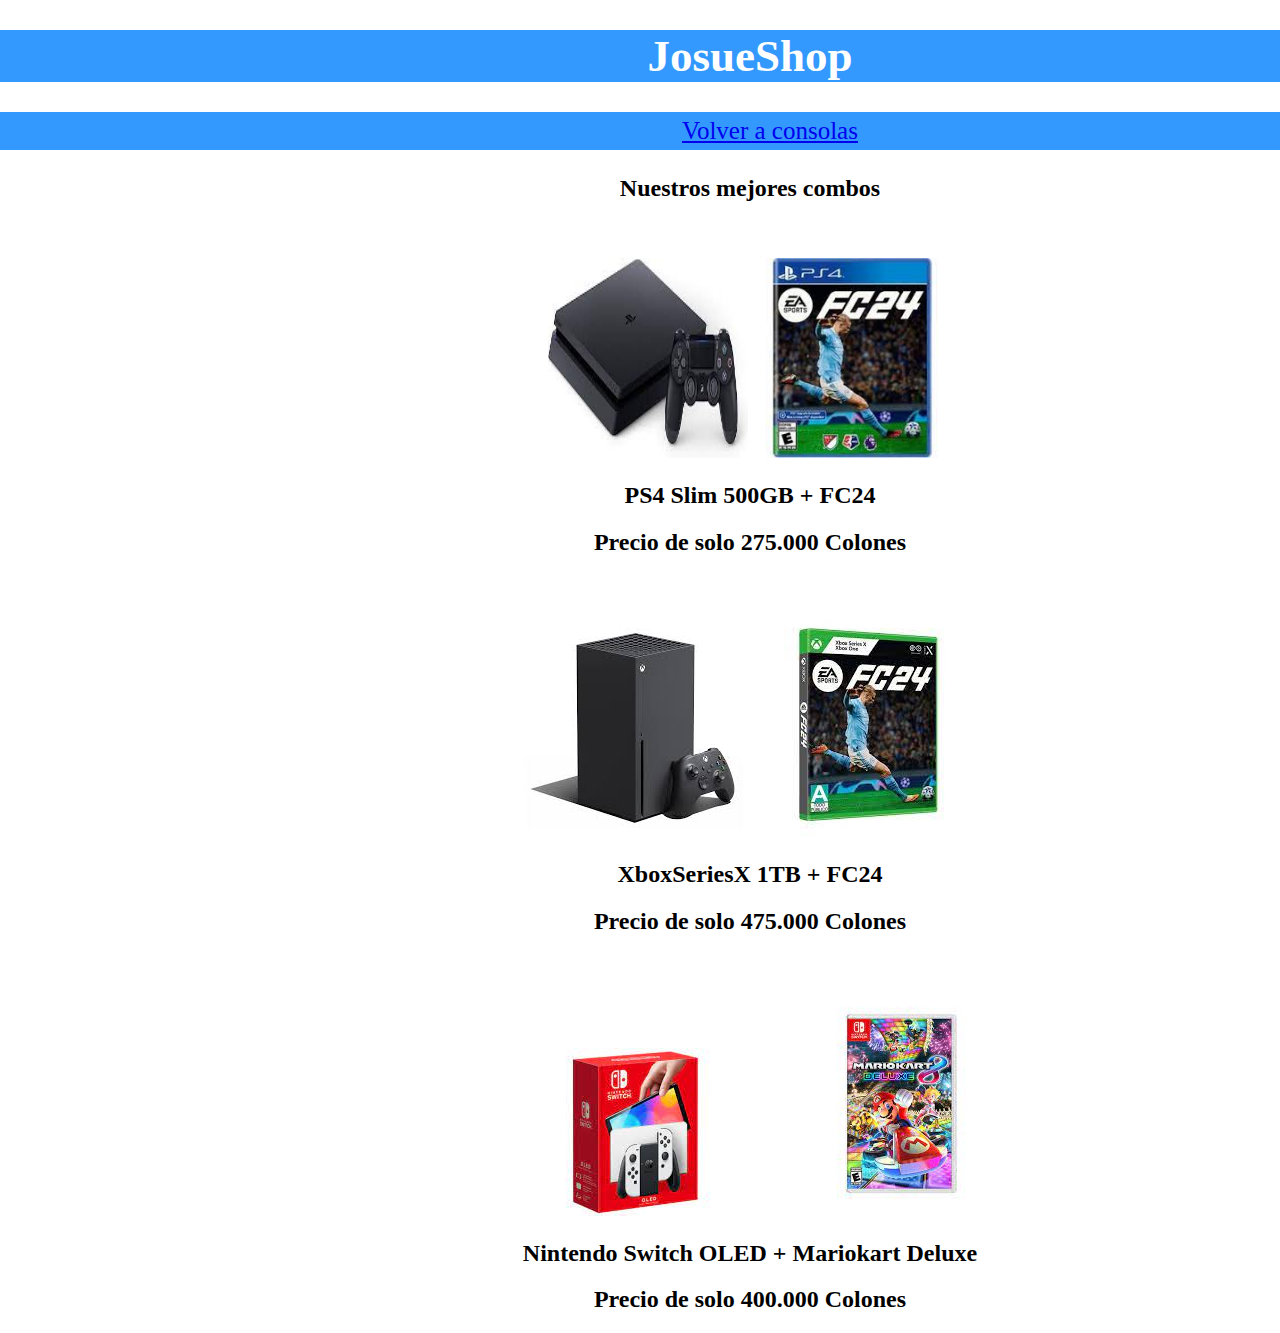
<file: Tarea2_JosueFValverdeE/src/main/resources/static/combos.html>
<!DOCTYPE html>
<html>
    <head>
        <title>Combos</title>
        <meta charset="UTF-8">
        <meta name="viewport" content="width=device-width, initial-scale=1.0">
        <link href="css/Estilos.css" rel="stylesheet" type="text/css"/>
    </head>
    <body>
        
        <h1>JosueShop</h1>
        <nav class="menuSuperior">
            <ul>            
                <li><a href="consolas.html">Volver a consolas</a></li>
            </ul>
        </nav>
        <h2 class="h2ConsolasDisponibles">Nuestros mejores combos </h2>
        <br>
        <br>
        <div class="combos">
            <img src="img/ps4slim.jpeg" alt="" style="width:200px;height:200px;"/>
        <img src="img/fc24PS4.jpeg" alt="" style="width:200px;height:200px;"/>
        <h2>PS4 Slim 500GB + FC24</h2>
        <h2>Precio de solo 275.000 Colones</h2>
        <br>
        <br>
        <img src="img/xboxSeriesX.jpeg" alt=""/>
        <img src="img/fc24Xbox.jpeg" alt=""/>
        <h2>XboxSeriesX 1TB + FC24</h2>
        <h2>Precio de solo 475.000 Colones</h2>
        <br>
        <br>
        <img src="img/NintendoSwinchOLED.jpeg" alt=""/>
        <img src="img/marioDeluxe.jpeg" alt=""/>
        <h2>Nintendo Switch OLED + Mariokart Deluxe</h2>
        <h2>Precio de solo 400.000 Colones</h2>
        </div>
        
    </body>
</html>
</file>
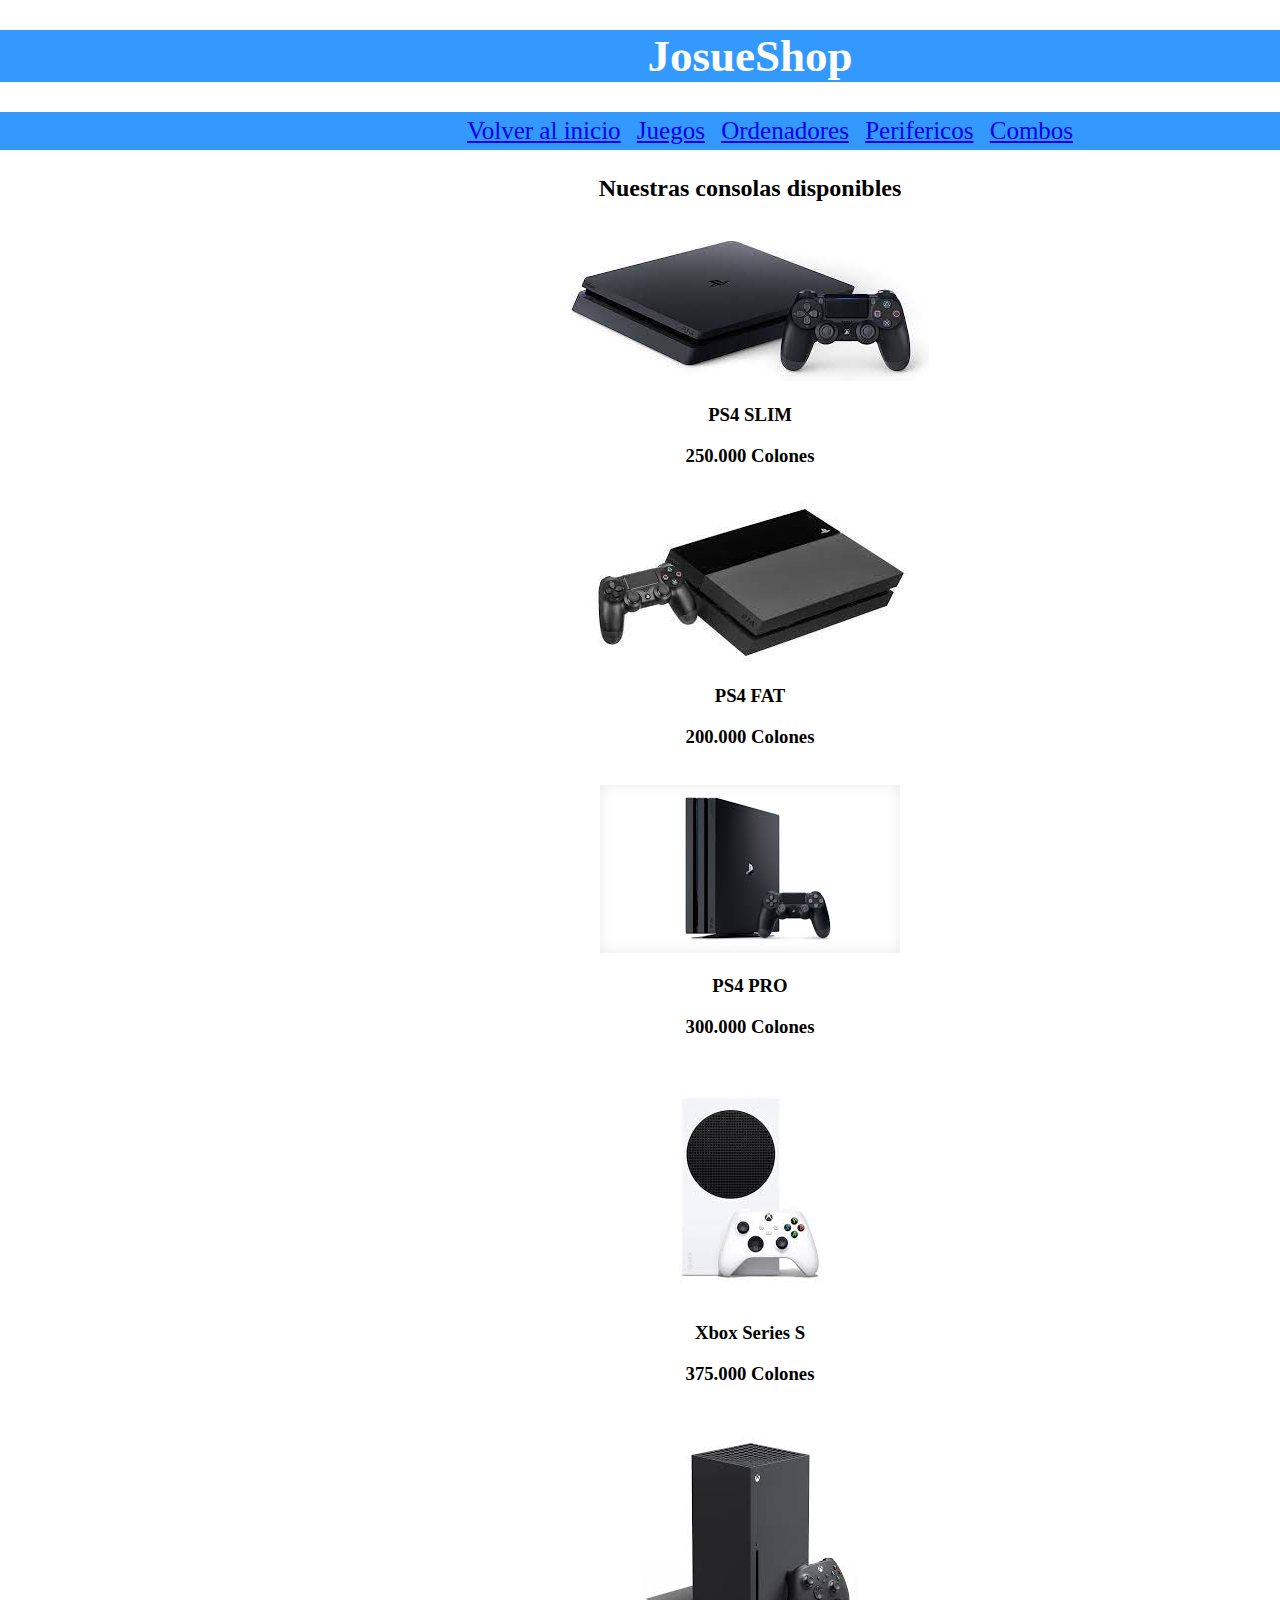
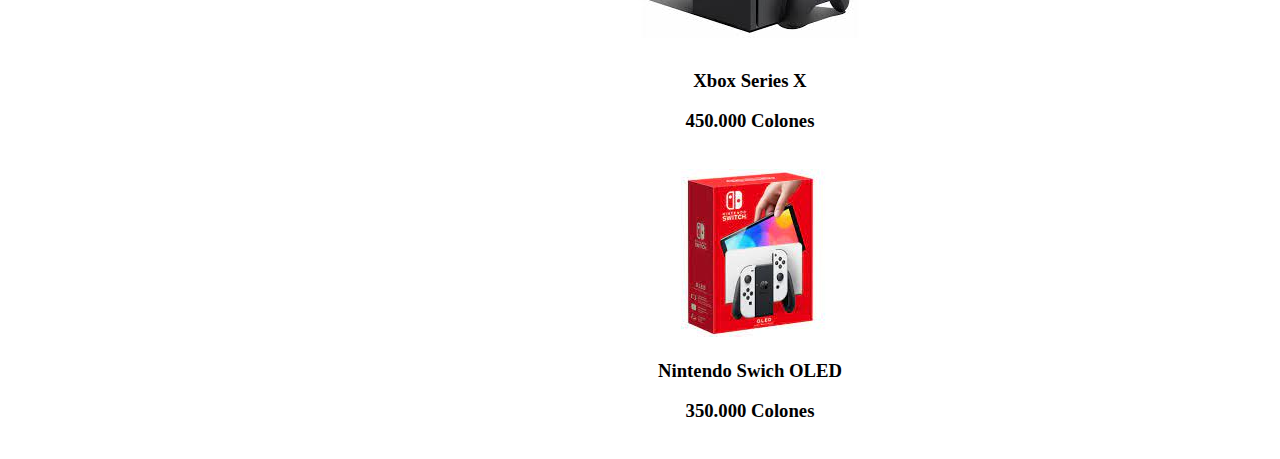
<file: Tarea2_JosueFValverdeE/src/main/resources/static/consolas.html>
<!DOCTYPE html>

<html>
    <head>
        <title>Consolas</title>
        <meta charset="UTF-8">
        <meta name="viewport" content="width=device-width, initial-scale=1.0">
        <link href="css/Estilos.css" rel="stylesheet" type="text/css"/>
    </head>
    <body>
        <h1>JosueShop</h1>
        <nav class="menuSuperior">
            <ul>            
                <li><a href="index.html">Volver al inicio</a></li>
                <li><a href="juegos.html">Juegos</a></li>
                <li><a href="ordenadores.html">Ordenadores</a></li>
                <li><a href="perifericos.html">Perifericos</a></li>
                <li><a href="combos.html">Combos</a></li>
            </ul>
        </nav>
        <h2 class="h2ConsolasDisponibles">Nuestras consolas disponibles </h2>
        <br>
        <div class="imgConsolas">
            <img src="img/ps4slim.jpeg" alt=""/>
            <h3 >PS4 SLIM </h3>
            <h3>250.000 Colones</h3>
            <br>
            <img src="img/ps41.jpeg" alt=""/>
            <h3>PS4 FAT </h3>
            <h3>200.000 Colones</h3>
            <br>
            <img src="img/ps4pro.jpeg" alt=""/>
            <h3>PS4 PRO </h3>       
            <h3>300.000 Colones</h3>
            <br>
            <img src="img/xboxSeriesS.jpeg" alt=""/>
            <h3>Xbox Series S</h3>
            <h3>375.000 Colones</h3>
            <br>
            <img src="img/xboxSeriesX.jpeg" alt=""/>
            <h3>Xbox Series X</h3>
            <h3>450.000 Colones</h3>
            <br>
            <img src="img/NintendoSwinchOLED.jpeg" alt=""/>
            <h3>Nintendo Swich OLED</h3>
            <h3>350.000 Colones</h3>
            <br>
        </div>
    </body>
</html>
</file>
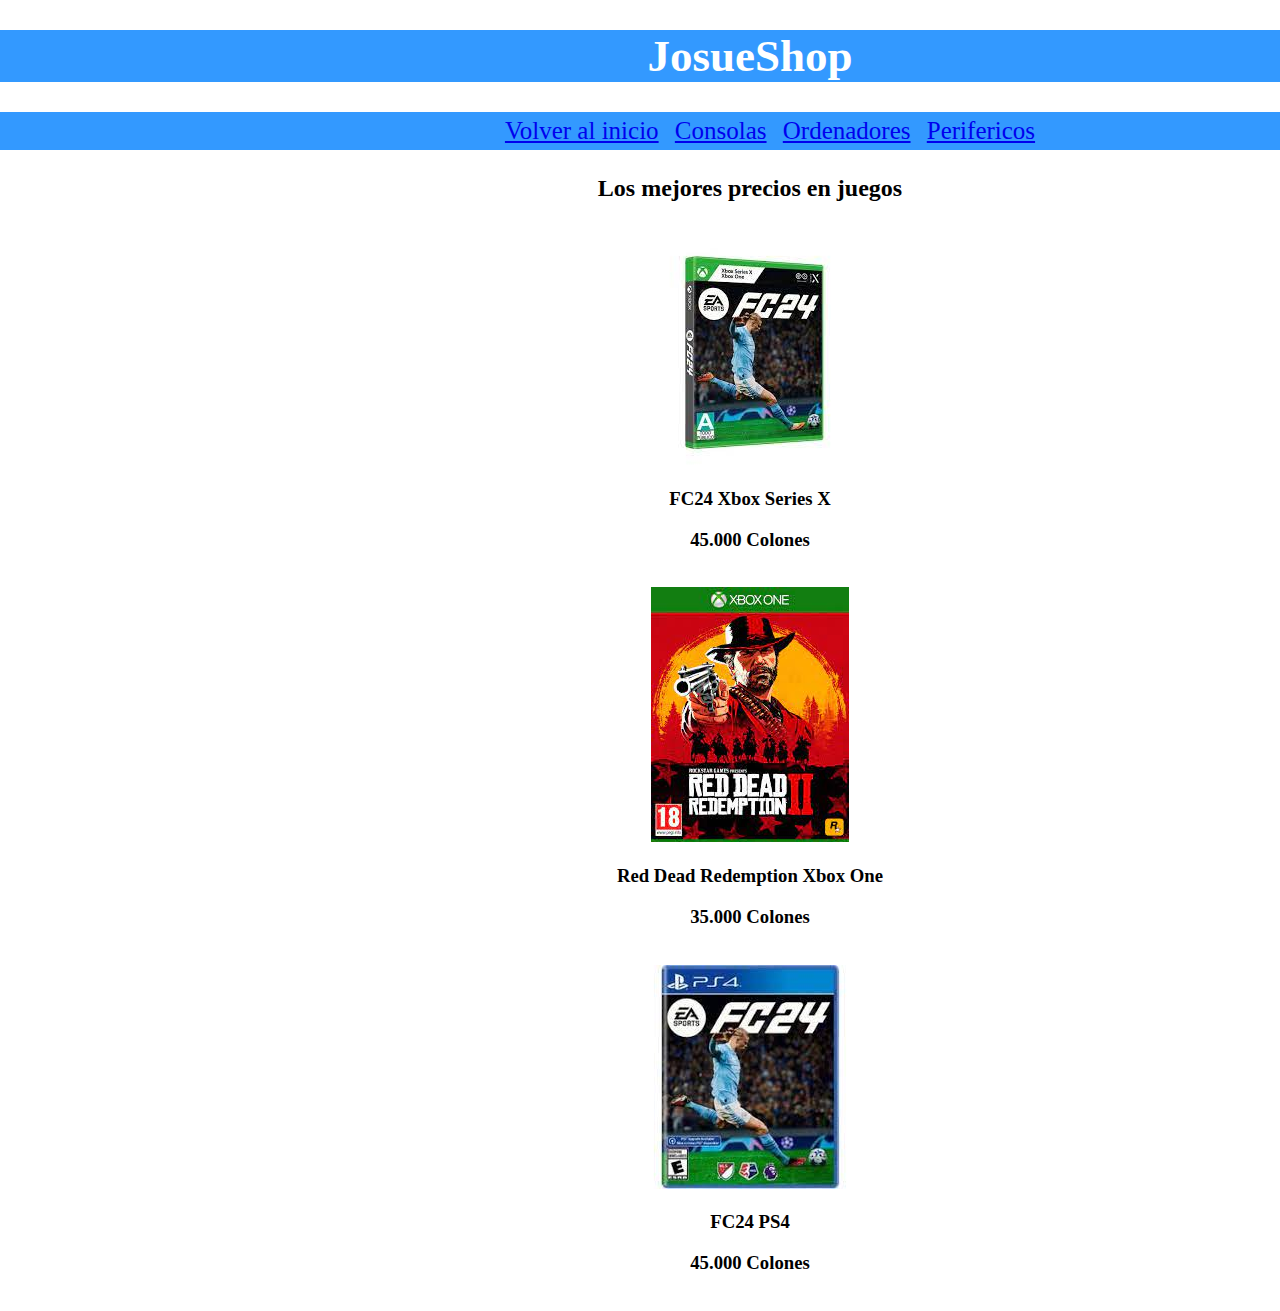
<file: Tarea2_JosueFValverdeE/src/main/resources/static/juegos.html>
<!DOCTYPE html>
<html>
    <head>
        <title>Juegos </title>
        <meta charset="UTF-8">
        <meta name="viewport" content="width=device-width, initial-scale=1.0">
        <link href="css/Estilos.css" rel="stylesheet" type="text/css"/>
    </head>
    <body >
        <h1>JosueShop</h1>
        <nav class="menuSuperior">
            <ul>            
                <li><a href="index.html">Volver al inicio</a></li>
                <li><a href="consolas.html">Consolas</a></li>
                <li><a href="ordenadores.html">Ordenadores</a></li>
                <li><a href="perifericos.html">Perifericos</a></li>
            </ul>
        </nav>
        <h2 class="h2JuegosDisponibles">Los mejores precios en juegos</h2>
        <br>
        <div class="imgJuegos">
            <img src="img/fc24Xbox.jpeg" alt=""/>
            <h3>FC24 Xbox Series X</h3>
            <h3>45.000 Colones</h3>
            <br>
            <img src="img/redDeadXboxOne.jpeg" alt=""/>
            <h3>Red Dead Redemption Xbox One</h3>
            <h3>35.000 Colones</h3>
            <br>
            <img src="img/fc24PS4.jpeg" alt=""/>
            <h3>FC24 PS4</h3>
            <h3>45.000 Colones</h3>
            <br>
        </div>
    </body>
</html>
</file>
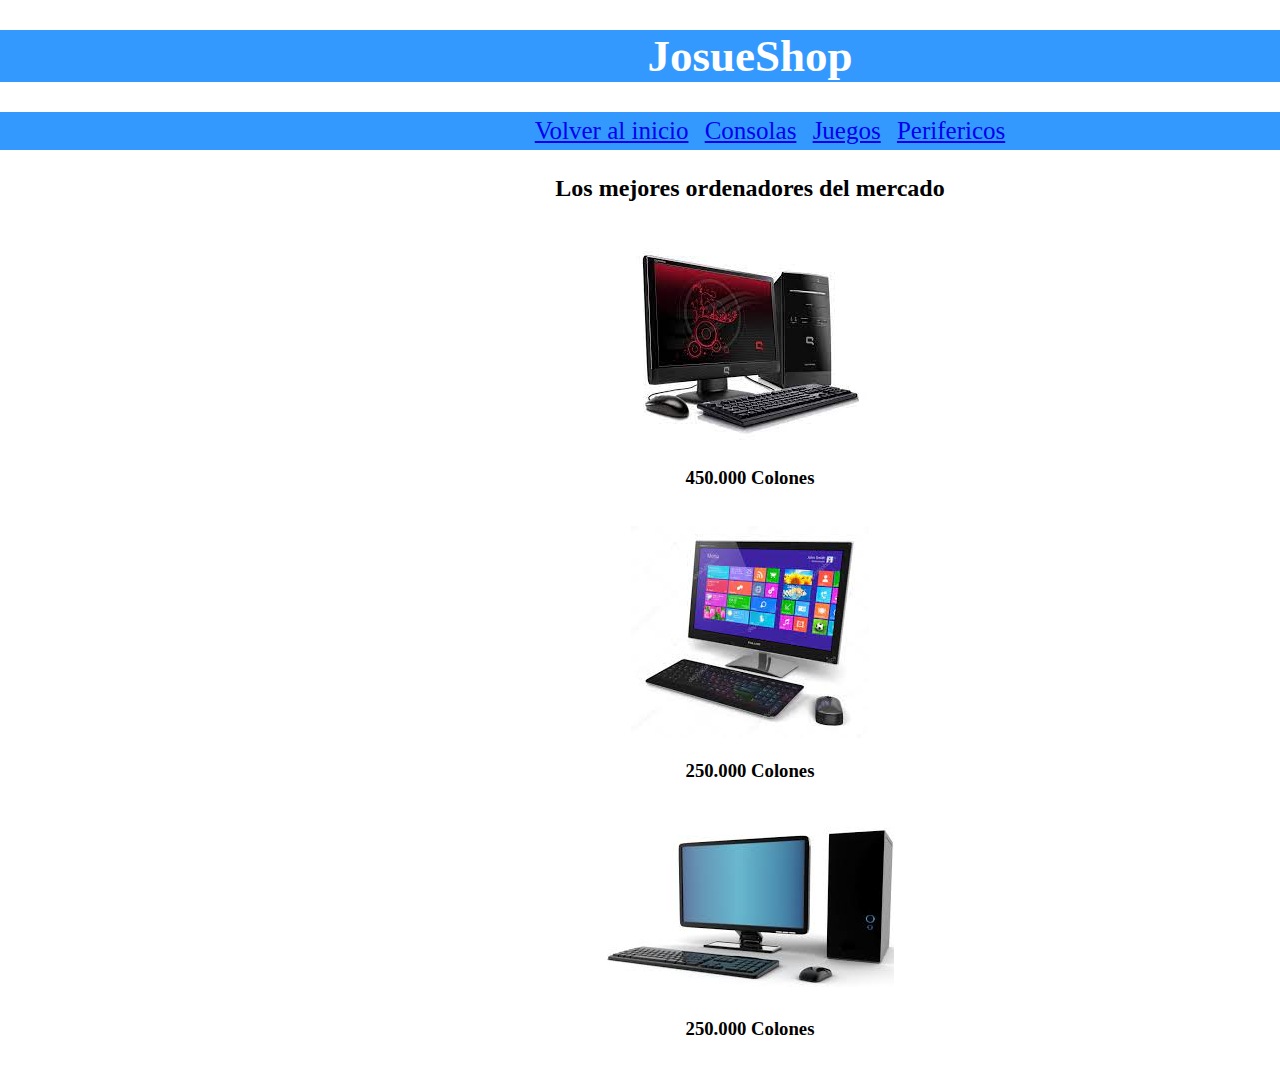
<file: Tarea2_JosueFValverdeE/src/main/resources/static/ordenadores.html>
<!DOCTYPE html>
<html>
    <head>
        <title>Ordenadores</title>
        <meta charset="UTF-8">
        <meta name="viewport" content="width=device-width, initial-scale=1.0">
        <link href="css/Estilos.css" rel="stylesheet" type="text/css"/>
    </head>
    <body>
        <h1>JosueShop</h1>
        <nav class="menuSuperior">
            <ul>            
                <li><a href="index.html">Volver al inicio</a></li>
                <li><a href="consolas.html">Consolas</a></li>
                <li><a href="juegos.html">Juegos</a></li>
                <li><a href="perifericos.html">Perifericos</a></li>
            </ul>
        </nav>
        <h2 class="h2OrdenadoresDisponibles">Los mejores ordenadores del mercado </h2>
        <br>
        <div class="imgOrdenadores">
            <img src="img/pc1.jpeg" alt=""/>
            <h3>450.000 Colones</h3>
            <br>
            <img src="img/pc2.jpeg" alt=""/>
            <h3>250.000 Colones</h3>
            <br>
            <img src="img/pc3.jpeg" alt=""/>
            <h3>250.000 Colones</h3>
            <br>
        </div>

    </body>
</html>
</file>
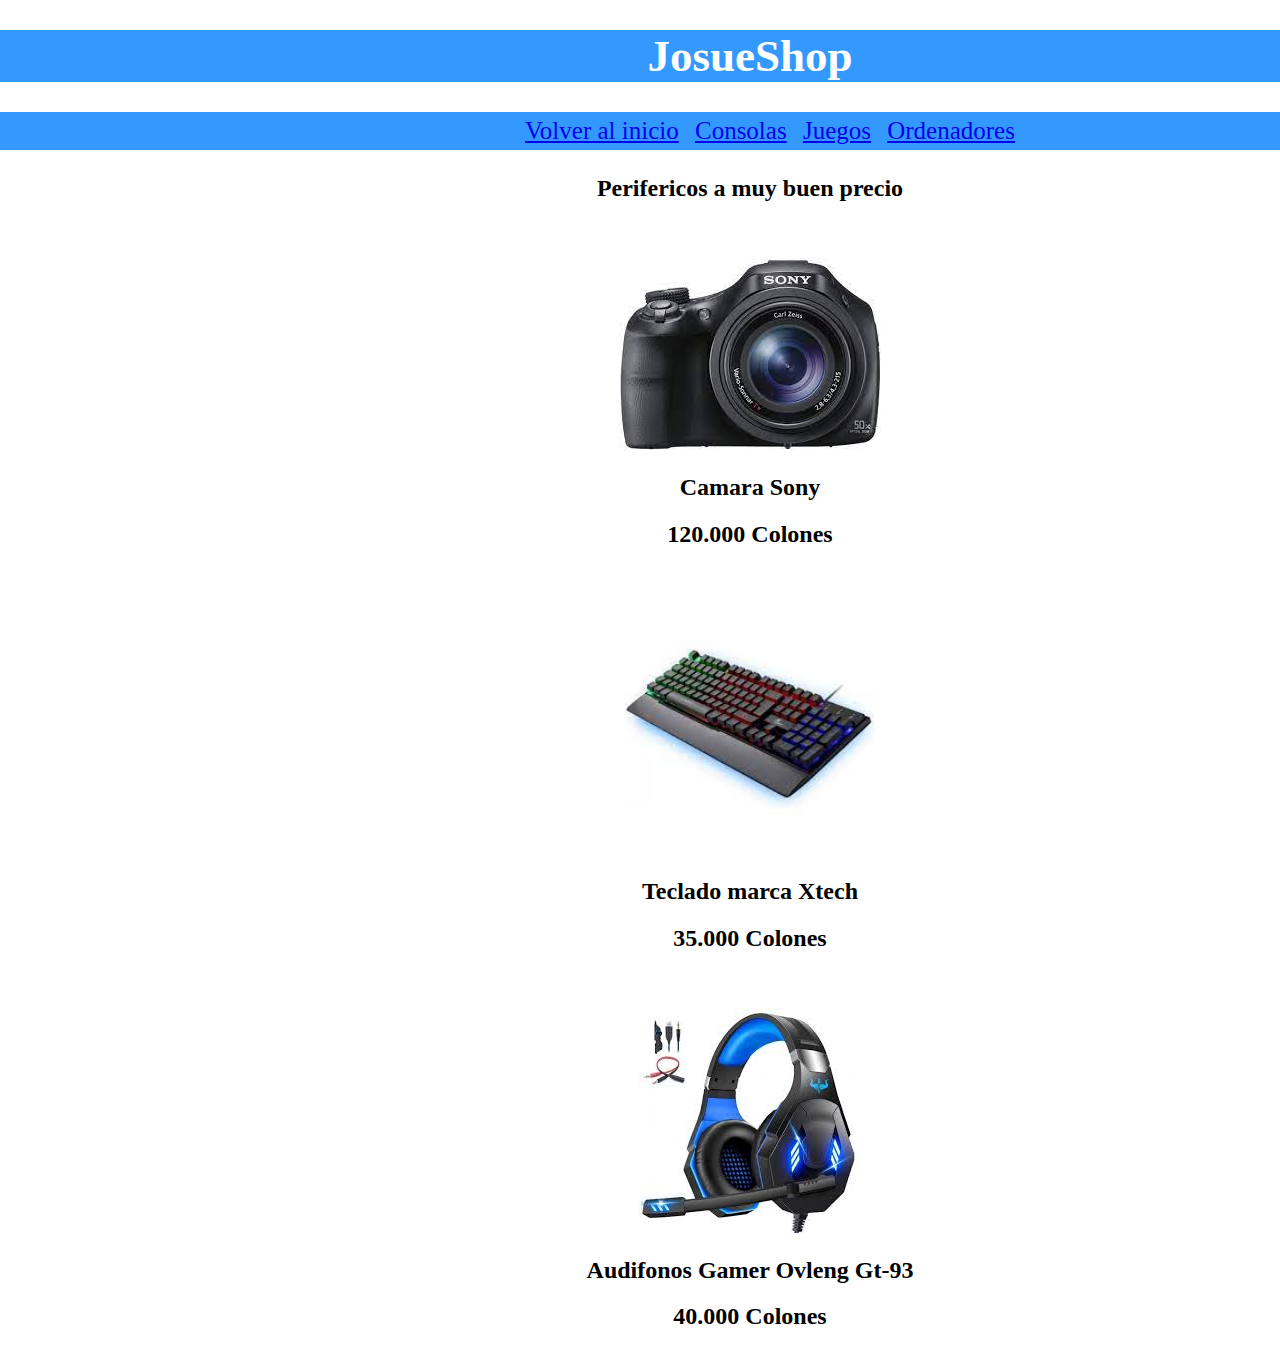
<file: Tarea2_JosueFValverdeE/src/main/resources/static/perifericos.html>
<!DOCTYPE html>

<html>
    <head>
        <title>Perifericos</title>
        <meta charset="UTF-8">
        <meta name="viewport" content="width=device-width, initial-scale=1.0">
        <link href="css/Estilos.css" rel="stylesheet" type="text/css"/>
    </head>
    <body>
        <h1>JosueShop</h1>
        <nav class="menuSuperior">
            <ul>         
                <li><a href="index.html">Volver al inicio</a></li>
                <li><a href="consolas.html">Consolas</a></li>
                <li><a href="juegos.html">Juegos</a></li>
                <li><a href="ordenadores.html">Ordenadores</a></li>           
            </ul>
        </nav>
        <h2 class="h2ConsolasDisponibles">Perifericos a muy buen precio </h2>
        <br>
        <br>
        <div class="perifericos">
            <img src="img/Camara1.jpeg" alt=""/>
            <h2>Camara Sony</h2>
            <h2>120.000 Colones</h2>
            <br>
            <br>
            <img src="img/tecladoGamer.jpeg" alt="" style="width:250px;height:250px;"/>
            <h2>Teclado marca Xtech</h2>
            <h2>35.000 Colones</h2>
            <br>
            <br>
            <img src="img/audifonosGamer.jpeg" alt=""/>
            <h2>Audifonos Gamer Ovleng Gt-93</h2>
            <h2>40.000 Colones</h2>
        </div>
    </body>
</html>
</file>
<file: Tarea2_JosueFValverdeE/src/main/resources/static/css/Estilos.css>
body{
    width: 1500px;
    background-color: white;
    margin:auto;
}
.info{
    text-align: center;
    padding: 64px;
}
nav li{
    display: inline-block;
    padding: 5px;
}
h1{
    background-color: #3399ff;
    color: white;
    text-align: center;
    font-size: 45px;
}
nav{
    text-align: center;
    background-color: #3399ff;
}
.imgGameZone{
    text-align: center;
}
.menuSuperior{
    font-size: 25px;
    margin-bottom: 10px;
    color: white;
}
.menuInferior{
    font-size: medium;
    margin-top: 25px;
    color: white;
}
.h2ConsolasDisponibles{
    text-align: center;
}
.h2JosueShop{
    text-align: center;
}
.imgConsolas{
    text-align: center;
}
.h2JuegosDisponibles{
    text-align: center;
}
.imgJuegos{
    text-align: center;
}
.imgOrdenadores{
    text-align: center;
}
.h2OrdenadoresDisponibles{
    text-align: center;
}
aside{
    float: left;
    background-color: white;
    width: 300px;
    margin-top: 0px;
    border: solid 1px #cccccc;
    box-shadow: 2px 2px 1px #cccccc;
    padding: 15px;
    box-sizing: border-box;
}
aside h3{
    font-size: 18px;
    text-transform: uppercase;
    color: white;
    background-color: #3399ff;
    text-align: center;
    padding: 5px;
    border-top: solid 1px black ;
    border-bottom: solid 1px black ;
}
.barra{
    margin-bottom: 60px;
}
.barra form input[type="email"], .barra form input[type="password"]{
    width: 100%;
    margin-bottom: 10px;
    box-sizing: border-box;
    padding: 10px;
}
.barra form input[type="submit"]{
    width: 100%;
    text-transform: uppercase;
    color: white;
    background-color: darkblue;
    padding: 10px;
    border: none;
    transition: all 0.3s;
}
.barra form input[type="submit"]:hover {
    cursor: pointer;
    background-color: black;
}
.combos{
    text-align: center;
}
.perifericos{
    text-align: center;
}
</file>
